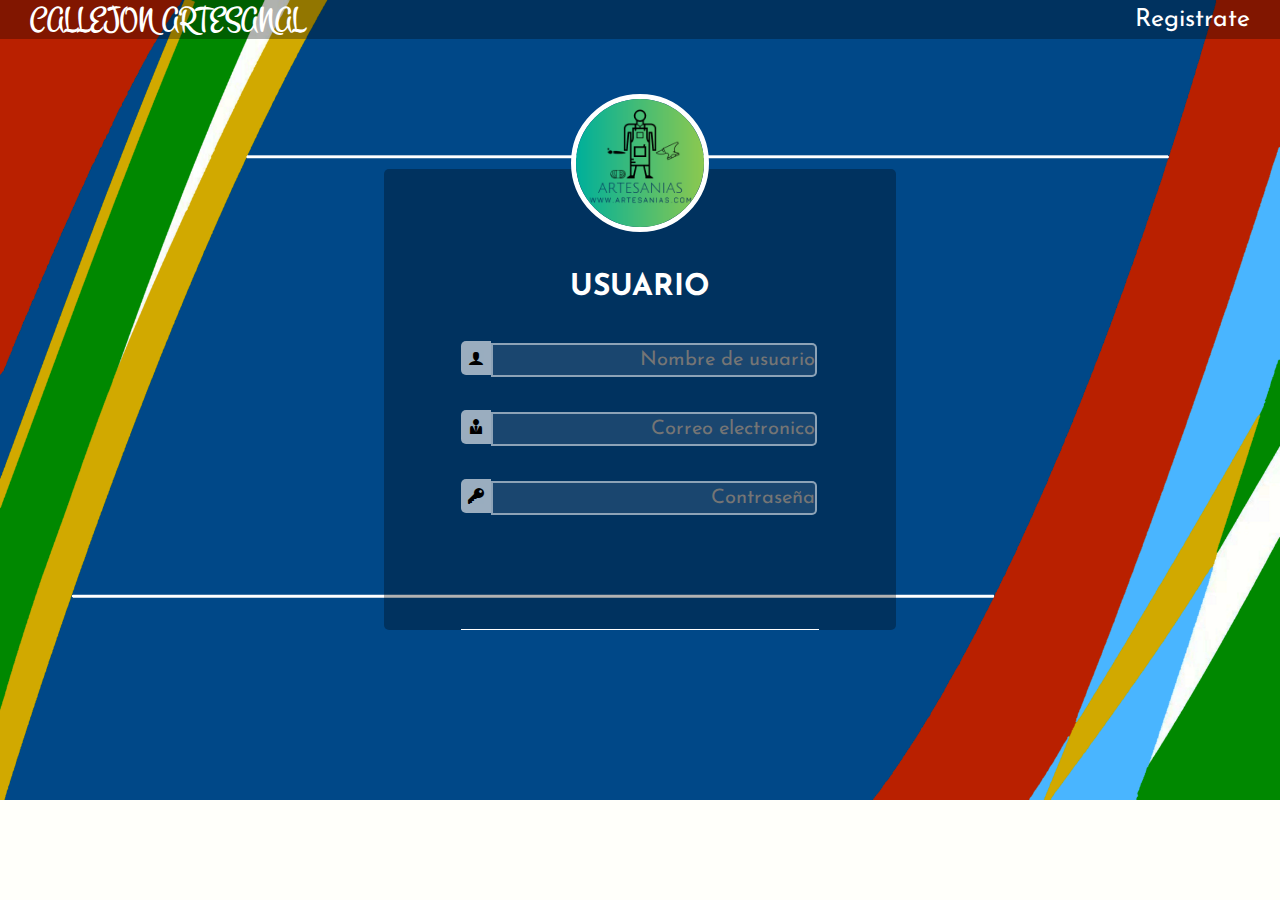
<file: index.html>
<!DOCTYPE html>
<html>
  <head>
    <meta charset="utf-8">
    <title>Login</title>
    <link rel="stylesheet" href="estilos.css">
    <link rel="stylesheet" href="fonts.css">
    <link href="https://fonts.googleapis.com/css?family=Josefin+Sans|Montez|Pathway+Gothic+One" rel="stylesheet">
  </head>
  <body>
    <div class="contenedor">

      <header>
        <h1 class="title">CALLEJON ARTESANAL</h1>
        <a href="">Registrate</a>
      </header>
      <div class="login">
        <article class="fondo">
          <img src="fondo\logo.png" alt="User">
          <h3>USUARIO</h3>
          <form class="" action="index.html" method="post">
            <span class="icon-user"></span><input class="inp" type="text" name="user" value="" placeholder="Nombre de usuario"><br>
			 <span class="icon-user-tie"></span><input class="inp" type="password" name="pass" value="" placeholder="Correo electronico"><br>
            <span class="icon-key"></span><input class="inp" type="password" name="pass" value="" placeholder="Contraseña"><br>
            <input class="boton" type="submit" name="inicio" value="">
          </form>
        </article>
      </div>

    </div>
  </body>
</html>
</file>
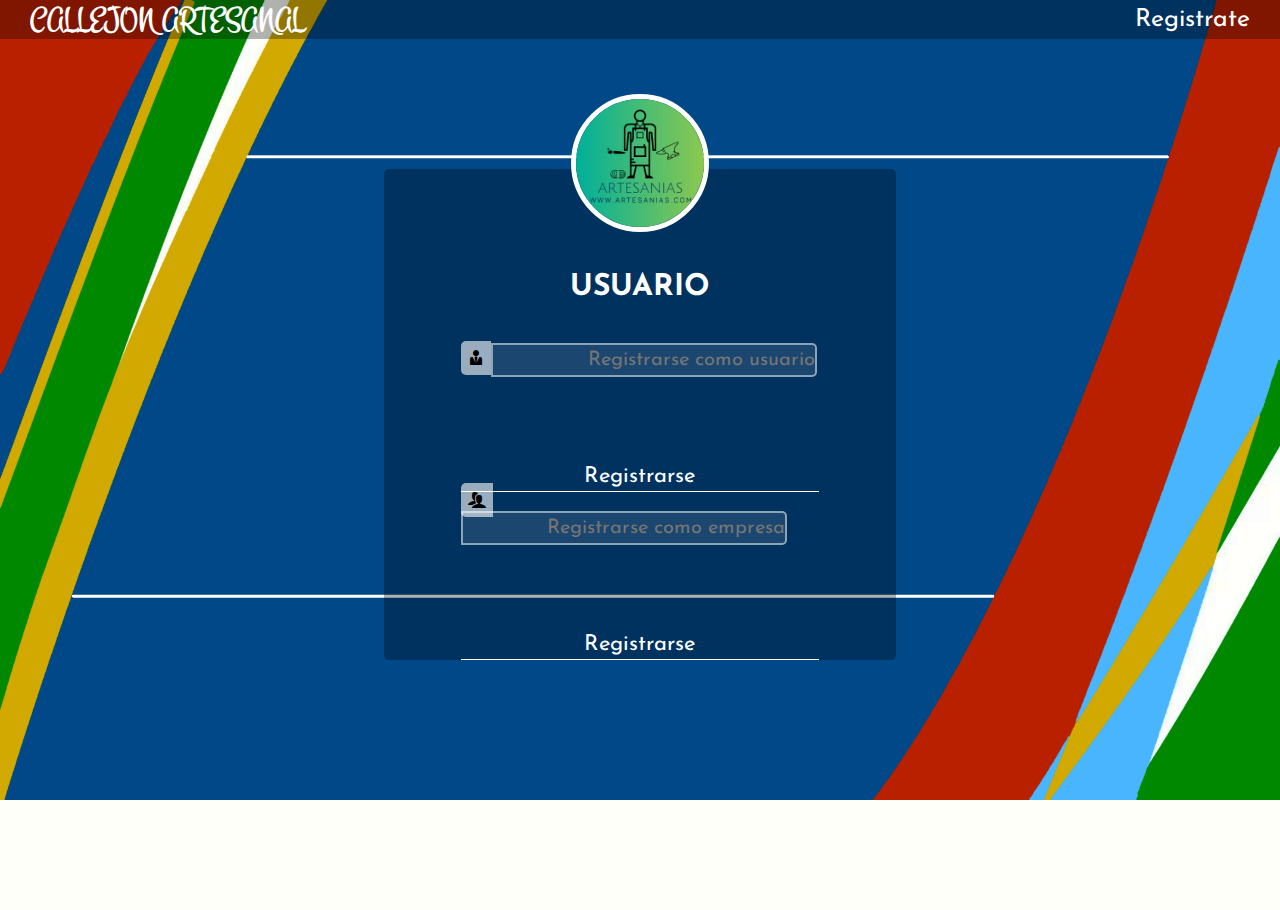
<file: index0.html>
<!DOCTYPE html>
<html>
  <head>
    <meta charset="utf-8">
    <title>Login</title>
    <link rel="stylesheet" href="estilos.css">
    <link rel="stylesheet" href="fonts.css">
    <link href="https://fonts.googleapis.com/css?family=Josefin+Sans|Montez|Pathway+Gothic+One" rel="stylesheet">
  </head>
  <body>
    <div class="contenedor">

      <header>
        <h1 class="title">CALLEJON ARTESANAL</h1>
        <a href="">Registrate</a>
      </header>
      <div class="login">
        <article class="fondo">
          <img src="fondo\logo.png" alt="User">
          <h3>USUARIO</h3>
          <form class="" action="" method="post">
			 <span class="icon-user-tie"></span><input class="inp" type="password" name="pass" value="" placeholder="Registrarse como usuario"><br>
			 <input class="boton" type="submit" name="inicio" value="Registrarse">
			 <span class="icon-users"></span><input class="inp" type="password" name="pass" value="" placeholder="Registrarse como empresa"><br>
            <input class="boton" type="submit" name="inicio" value="Registrarse">
			
          </form>
        </article>
      </div>

    </div>
  </body>
</html>
</file>
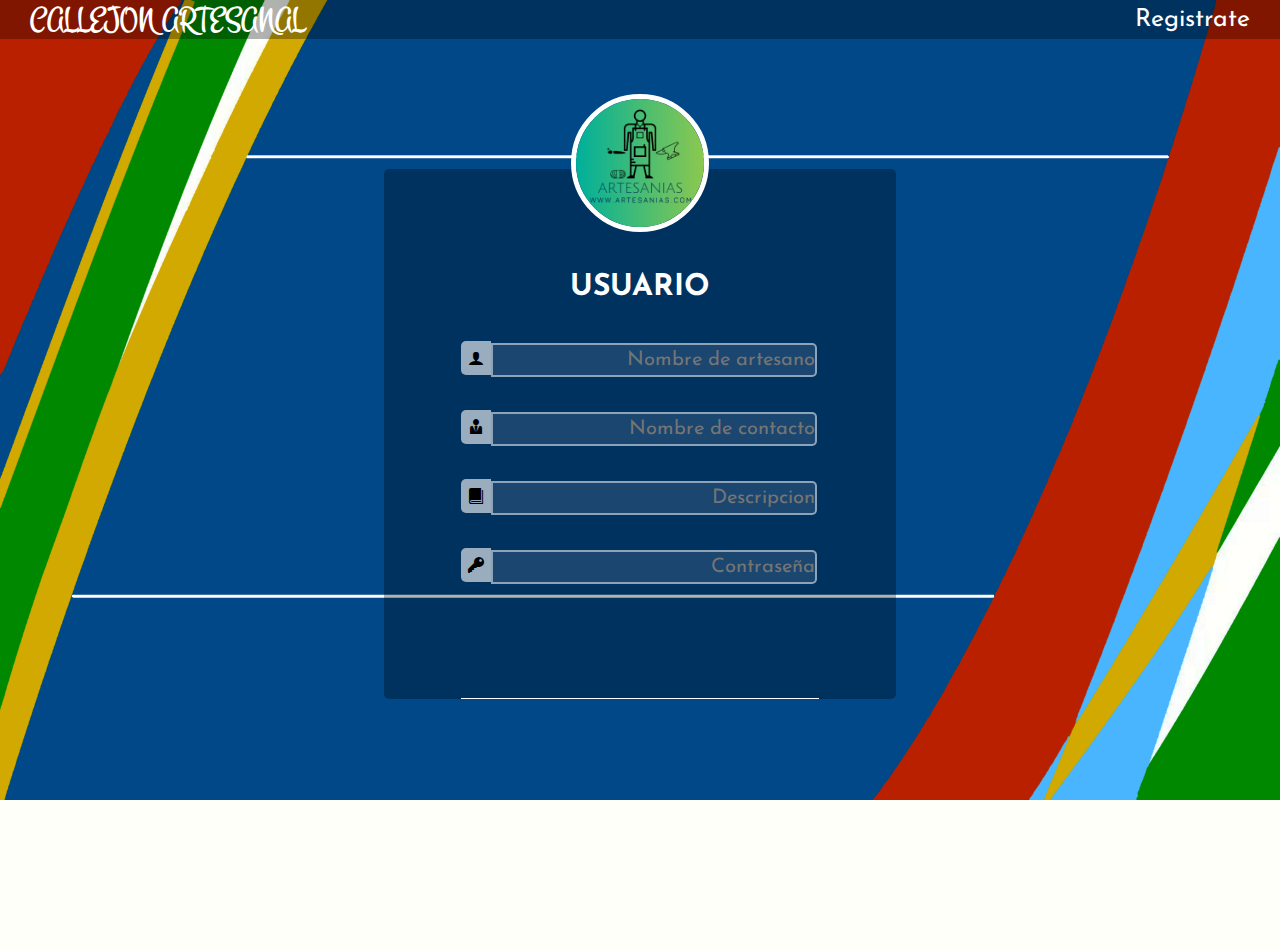
<file: index2.html>
<!DOCTYPE html>
<html>
  <head>
    <meta charset="utf-8">
    <title>Login</title>
    <link rel="stylesheet" href="estilos.css">
    <link rel="stylesheet" href="fonts.css">
    <link href="https://fonts.googleapis.com/css?family=Josefin+Sans|Montez|Pathway+Gothic+One" rel="stylesheet">
  </head>
  <body>
    <div class="contenedor">

      <header>
        <h1 class="title">CALLEJON ARTESANAL</h1>
        <a href="">Registrate</a>
      </header>
      <div class="login">
        <article class="fondo">
          <img src="fondo\logo.png" alt="User">
          <h3>USUARIO</h3>
          <form class="" action="index.html" method="post">
            <span class="icon-user"></span><input class="inp" type="text" name="user" value="" placeholder="Nombre de artesano"><br>
			 <span class="icon-user-tie"></span><input class="inp" type="password" name="pass" value="" placeholder="Nombre de contacto"><br>
			 <span class="icon-book"></span><input class="inp" type="password" name="pass" value="" placeholder="Descripcion"><br>
            <span class="icon-key"></span><input class="inp" type="password" name="pass" value="" placeholder="Contraseña"><br>
            <input class="boton" type="submit" name="inicio" value="">
          </form>
        </article>
      </div>

    </div>
  </body>
</html>
</file>
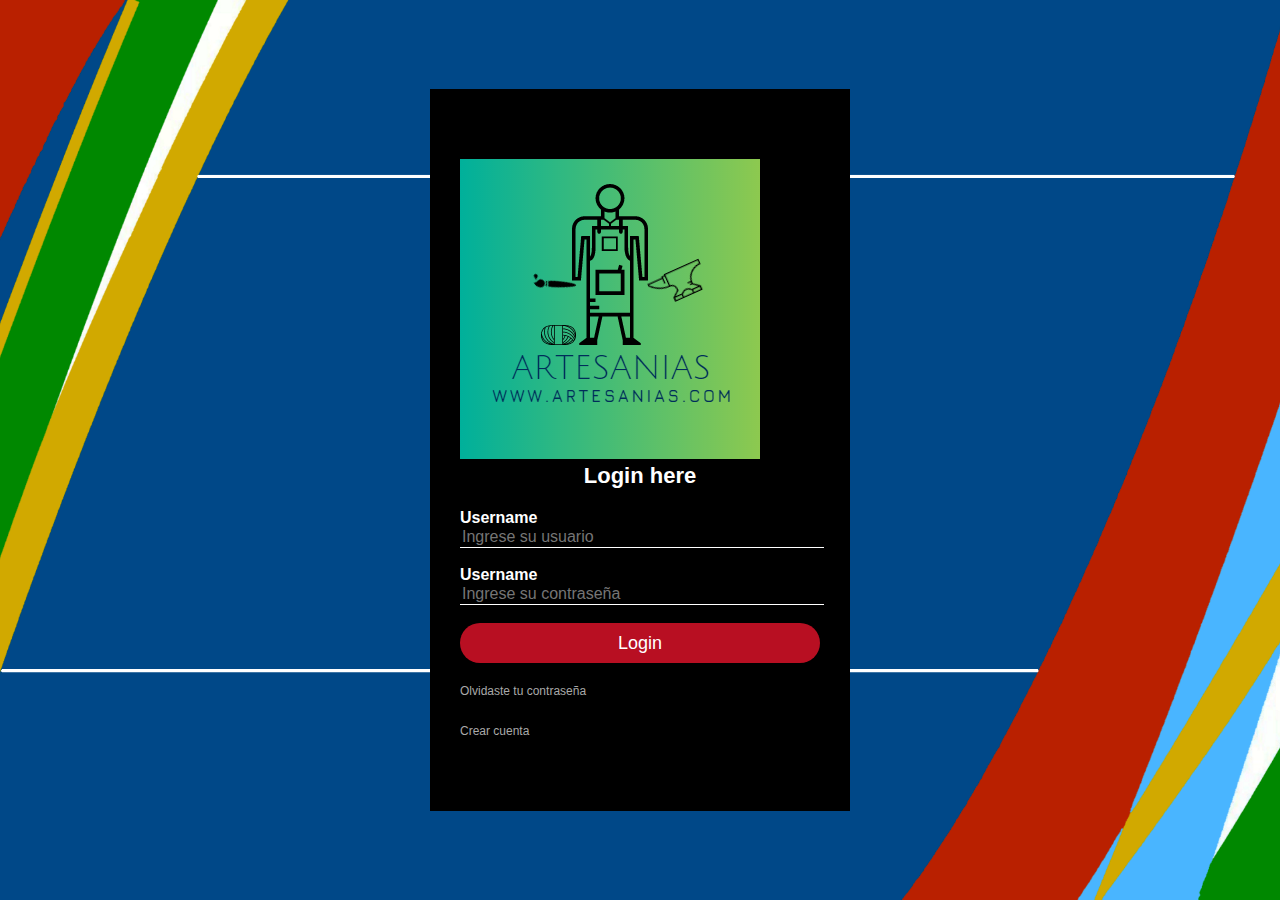
<file: login.html>
<!DOCTYPE html>

<html>

	<head>
	
		<meta charset="utf-8">
		<title>Artesanias.com</title>
		<link rel="stylesheet" href="css/master.css">
	
	</head>
	
	<body>
	
		<div class="login-box">
			<img src="fondo\logo.png" alt="Logo de faxt">
			
			<h1>Login here</h1>
			
			<form>
			
				<label for="Usuario">Username</label>
				<input type="text" placeholder="Ingrese su usuario">
				
				<br></br>
			
				<label for="Contraseña">Username</label>
				<input type="text" placeholder="Ingrese su contraseña"> 
				
				<br><br>
				
				<input type="submit" value="Login">
				
				<br></br>
				
				<a href="#">Olvidaste tu contraseña<a/>
				
				<br></br>
				
				<a href="#">Crear cuenta<a/>
				
			</form>
			
		</div>	
			
	</body>
	
</html>
</file>
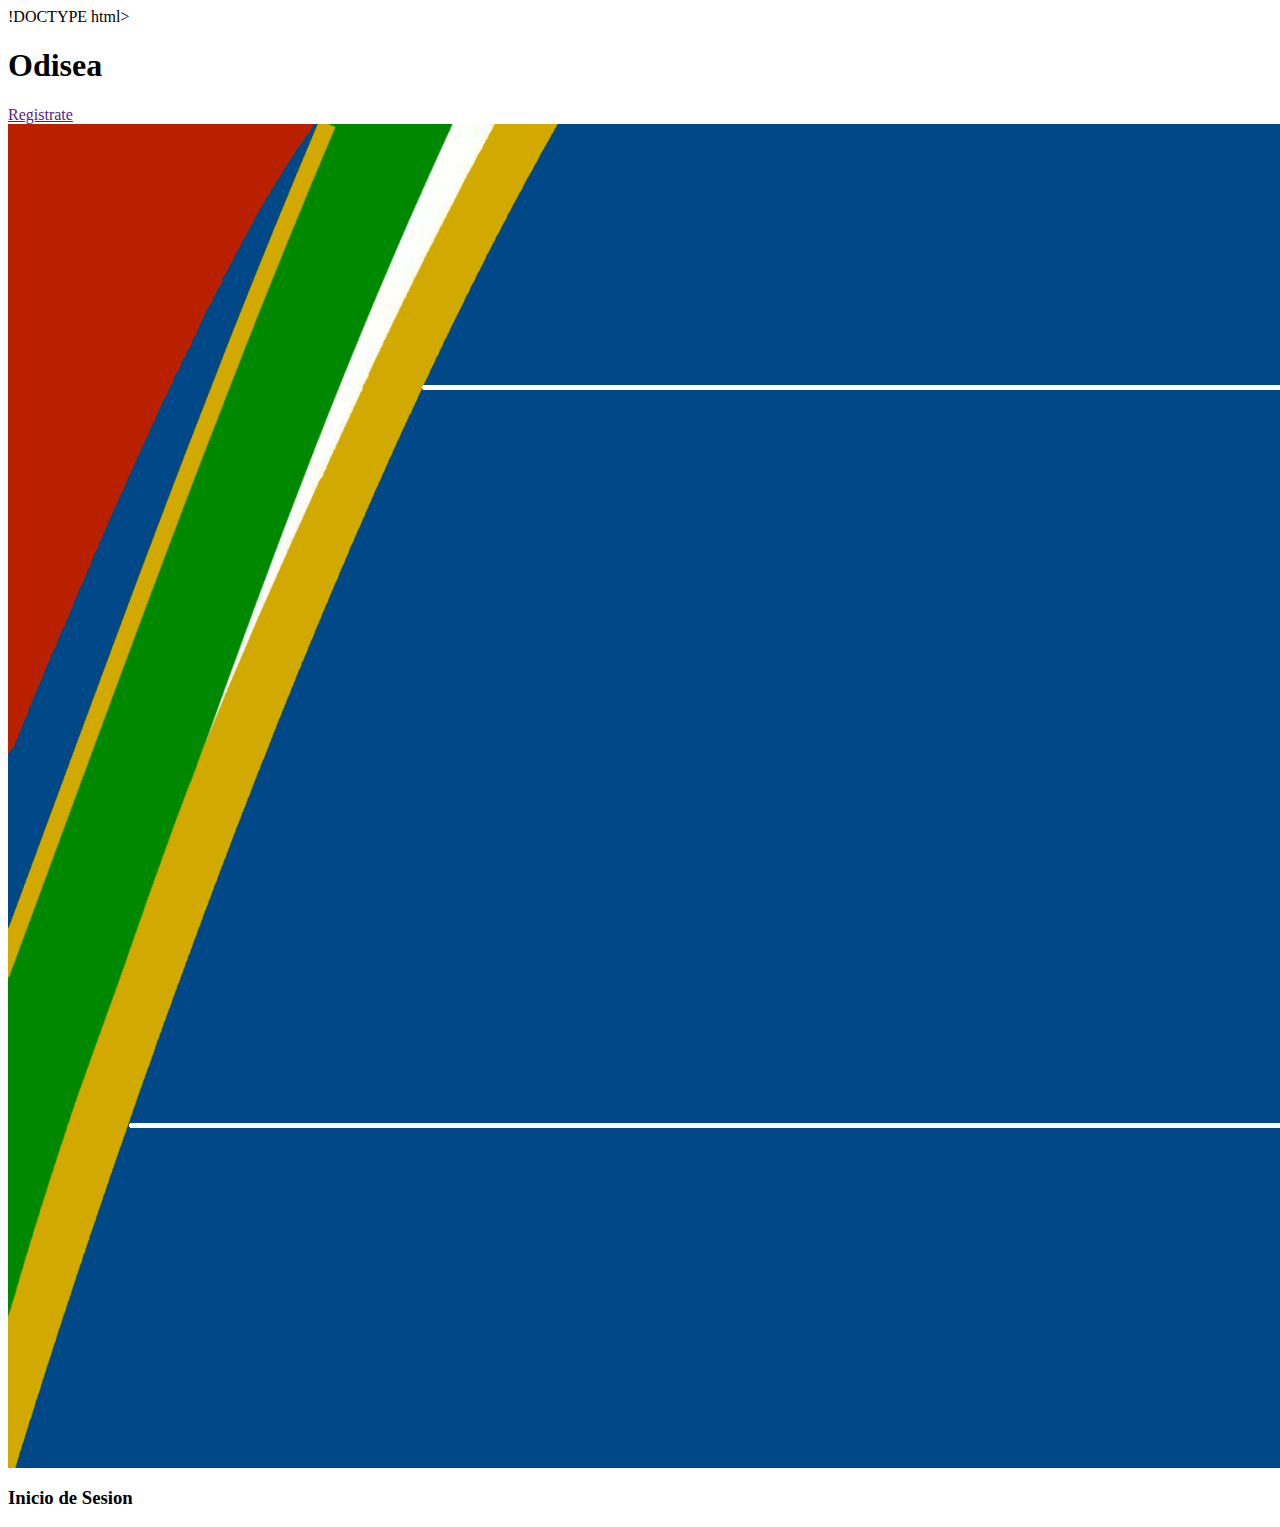
<file: usuario.html>
!DOCTYPE html>

<html>

<head>

	<meta charset="utf-8">
	<title>Login</title>
	
	<link href="https://fonts.googleapis.com/css?family=Montez&display=swap" rel="stylesheet">

</head>

<body>

	<div class="Contenedor">
	
	<header>
	
		<h1 class="title">Odisea</h1>
		<a href="">Registrate</a>
	
	</header>
	
	<div class="login">
	<article class="fondo">
	<img src="fondo\pantalla.png" alt="User">
	<h3>Inicio de Sesion</h3>
	<form class="" action="index.html" method="post">
	

</body>
</file>
<file: estilos.css>
*{
  margin: 0;
  padding: 0;
  font-family: Josefin Sans;
}

body{
	background:#FFFFFA;
	
	
}


.contenedor{
  background-image: url(img/pantalla.png);
  background-size: 100%;
  background-repeat: no-repeat;
  display: flex;
  flex-direction: column;
  align-items: center;
  width: 100%;
  height: 100%;
}
header{
  width: 100%;
  color: #fff;
  display: flex;
  flex-wrap: wrap;
  align-items: center;
  align-content: center;
  justify-content: space-between;
  background-color: rgba(0, 0, 0,.3)
}

header nav{
	
	width:90%;
	max-width:1000px;
	margin:20px auto;
	background:#024959;
	
}

header nav ul{
	
	overflow:hidden;
	list-style:none;
	
}

header nav ul li{
	
	float:left;
	
}

header nav ul li{
	
	color:#fff;
	padding:20px;
	display:block;
	text-decoration:none;
	
}

header nav ul span{
	
	margin-right:10px;
	
}

header nav ul li a:hover{
	
	background:#037E8C;
	
}

section{
	
	padding:20px;
	
}

@media screen and(max-width:800px){
	
	header nav{
		
		width:100%;
		height:100%;
		margin:0;
		position: fixed;
	}
	
	header nav ul li{
		display:block;
		float:none;
		border-bottom:1px solid rgba(222,255,255 .3);
		
	}
	
	.menu_bar {
		
		display:block;
		width:100%;
		background:#ccc;
		
	}
	
	.menu_bar .bt-menu{
		
		display:block;
		padding:20px;
		background:#024959;
		color:#fff;
		text-decoration:none;
		font-weight: bold;
		font-size:25px;
		-webkit-box-sizing:border-box;
		-moz-box-sizing:border-box
		box-sizing:border-box;
		
	}
	
	.menu_bar span {
		
		float:right;
		font-size:40px;
		
	}
	
	
	
	
}




.menu_bar{
	
	display:none;
	
}

header h1{
  margin-left: 30px;
  font-family: montez;
  font-size: 30px;
}
header a{
  margin-right: 30px;
  text-align: center;
  text-decoration: none;
  color: #fff;
  font-size: 25px;
  transition: all ease 300ms;
}
header a:hover{
  color: rgb(180, 210, 212);
}
.login{
  margin-top: 130px;
  margin-bottom: 250px;
  display: flex;
  flex-direction: column;
  align-items: center;
  width: 40%;
  height: 100%;
}
.fondo{
  width: 100%;
  background-color: rgba(0, 0, 0, 0.3);
  margin:0;
  display: flex;
  flex-direction: column;
  align-items: center;
  align-content: center;
  border-radius: 5px;
}
.fondo img{
  margin-top: -75px;
  margin-bottom: 40px;
  width: 25%;
  border-radius: 50%;
  border: solid #fff 5px;
}
.fondo h3{
  color: #fff;
  text-align: center;
  font-size: 30px;
  margin-bottom: 40px;
}
.fondo form{
  width: 70%;
}
.fondo form span{
  margin-right:0px;
  background-color: rgba(255, 255, 255,.6);
  color: #000;
  border:solid 7px rgba(255, 255, 255,.01);
  border-bottom: solid 9.5px rgba(255, 255, 255,.01);
  border-top: solid 9px rgba(255, 255, 255,.01);
  border-top-left-radius: 5px;
  border-bottom-left-radius: 5px;
}
.inp{
  box-shadow: 0;
  border: 0;
  background-color: rgba(255, 255, 255, .1);
  width: 90%;
  margin-bottom: 35px;
  height: 30px;
  border: solid 2px rgba(255,255,255,.5);
  font-size: 20px;
  color: #fff;
  border-top-right-radius: 5px;
  border-bottom-right-radius: 5px;
  text-align: right;
  transition: all 250ms ease;
}
.fondo form .inp:focus{
  outline:0px;
  background-color: rgba(255, 255, 255, .6);
  border: solid 2px rgba(255,255,255,.01);
  color: #000;
}
.boton{
  width: 100%;
  height: 30px;
  font-size: 22px;
  border: 0;
  text-align: center;
  background: rgba(255, 0, 0, 0.0);
  border-bottom: solid 1px #fff;
  color: #fff;
  margin-top: 50px;
  transition: all 200ms ease;
}
.boton:hover{
  width: 120%;
  margin-left: -10%;
}
.boton:active{
  background-color: rgba(255, 255, 255,0.2);
  outline: 0;
  border: 0;
  border-radius: 5px;
}
.boton:focus{
  background-color: rgba(255, 255, 255,0.2);
  outline: 0;
  border: 0;
  border-radius: 5px;
}
.he{
  text-decoration: none;
  text-align: right;
  color: #fff;
  font-size: 18px;
  transition: all 300ms ease;
}
.he:hover{
  color: rgb(184, 203, 214);
}
.boton:hover{
  border: 120%;
}
</file>
<file: fonts.css>
@font-face {
  font-family: 'icomoon';
  src:  url('fonts/icomoon.eot?id83cp');
  src:  url('fonts/icomoon.eot?id83cp#iefix') format('embedded-opentype'),
    url('fonts/icomoon.ttf?id83cp') format('truetype'),
    url('fonts/icomoon.woff?id83cp') format('woff'),
    url('fonts/icomoon.svg?id83cp#icomoon') format('svg');
  font-weight: normal;
  font-style: normal;
}

[class^="icon-"], [class*=" icon-"] {
  /* use !important to prevent issues with browser extensions that change fonts */
  font-family: 'icomoon' !important;
  speak: none;
  font-style: normal;
  font-weight: normal;
  font-variant: normal;
  text-transform: none;
  line-height: 1;

  /* Better Font Rendering =========== */
  -webkit-font-smoothing: antialiased;
  -moz-osx-font-smoothing: grayscale;
}

.icon-home2:before {
  content: "\e901";
}
.icon-home3:before {
  content: "\e902";
}
.icon-office:before {
  content: "\e903";
}
.icon-newspaper:before {
  content: "\e904";
}
.icon-pencil:before {
  content: "\e905";
}
.icon-pencil2:before {
  content: "\e906";
}
.icon-quill:before {
  content: "\e907";
}
.icon-pen:before {
  content: "\e908";
}
.icon-blog:before {
  content: "\e909";
}
.icon-eyedropper:before {
  content: "\e90a";
}
.icon-droplet:before {
  content: "\e90b";
}
.icon-paint-format:before {
  content: "\e90c";
}
.icon-image:before {
  content: "\e90d";
}
.icon-images:before {
  content: "\e90e";
}
.icon-camera:before {
  content: "\e90f";
}
.icon-headphones:before {
  content: "\e910";
}
.icon-music:before {
  content: "\e911";
}
.icon-play:before {
  content: "\e912";
}
.icon-film:before {
  content: "\e913";
}
.icon-video-camera:before {
  content: "\e914";
}
.icon-dice:before {
  content: "\e915";
}
.icon-pacman:before {
  content: "\e916";
}
.icon-spades:before {
  content: "\e917";
}
.icon-clubs:before {
  content: "\e918";
}
.icon-diamonds:before {
  content: "\e919";
}
.icon-bullhorn:before {
  content: "\e91a";
}
.icon-connection:before {
  content: "\e91b";
}
.icon-podcast:before {
  content: "\e91c";
}
.icon-feed:before {
  content: "\e91d";
}
.icon-mic:before {
  content: "\e91e";
}
.icon-book:before {
  content: "\e91f";
}
.icon-books:before {
  content: "\e920";
}
.icon-library:before {
  content: "\e921";
}
.icon-file-text:before {
  content: "\e922";
}
.icon-profile:before {
  content: "\e923";
}
.icon-file-empty:before {
  content: "\e924";
}
.icon-files-empty:before {
  content: "\e925";
}
.icon-file-text2:before {
  content: "\e926";
}
.icon-file-picture:before {
  content: "\e927";
}
.icon-file-music:before {
  content: "\e928";
}
.icon-file-play:before {
  content: "\e929";
}
.icon-file-video:before {
  content: "\e92a";
}
.icon-file-zip:before {
  content: "\e92b";
}
.icon-copy:before {
  content: "\e92c";
}
.icon-paste:before {
  content: "\e92d";
}
.icon-stack:before {
  content: "\e92e";
}
.icon-folder:before {
  content: "\e92f";
}
.icon-folder-open:before {
  content: "\e930";
}
.icon-folder-plus:before {
  content: "\e931";
}
.icon-folder-minus:before {
  content: "\e932";
}
.icon-folder-download:before {
  content: "\e933";
}
.icon-folder-upload:before {
  content: "\e934";
}
.icon-price-tag:before {
  content: "\e935";
}
.icon-price-tags:before {
  content: "\e936";
}
.icon-barcode:before {
  content: "\e937";
}
.icon-qrcode:before {
  content: "\e938";
}
.icon-ticket:before {
  content: "\e939";
}
.icon-cart:before {
  content: "\e93a";
}
.icon-coin-dollar:before {
  content: "\e93b";
}
.icon-coin-euro:before {
  content: "\e93c";
}
.icon-coin-pound:before {
  content: "\e93d";
}
.icon-coin-yen:before {
  content: "\e93e";
}
.icon-credit-card:before {
  content: "\e93f";
}
.icon-calculator:before {
  content: "\e940";
}
.icon-lifebuoy:before {
  content: "\e941";
}
.icon-phone:before {
  content: "\e942";
}
.icon-phone-hang-up:before {
  content: "\e943";
}
.icon-address-book:before {
  content: "\e944";
}
.icon-envelop:before {
  content: "\e945";
}
.icon-pushpin:before {
  content: "\e946";
}
.icon-location:before {
  content: "\e947";
}
.icon-location2:before {
  content: "\e948";
}
.icon-compass:before {
  content: "\e949";
}
.icon-compass2:before {
  content: "\e94a";
}
.icon-map:before {
  content: "\e94b";
}
.icon-map2:before {
  content: "\e94c";
}
.icon-history:before {
  content: "\e94d";
}
.icon-clock:before {
  content: "\e94e";
}
.icon-clock2:before {
  content: "\e94f";
}
.icon-alarm:before {
  content: "\e950";
}
.icon-bell:before {
  content: "\e951";
}
.icon-stopwatch:before {
  content: "\e952";
}
.icon-calendar:before {
  content: "\e953";
}
.icon-printer:before {
  content: "\e954";
}
.icon-keyboard:before {
  content: "\e955";
}
.icon-display:before {
  content: "\e956";
}
.icon-laptop:before {
  content: "\e957";
}
.icon-mobile:before {
  content: "\e958";
}
.icon-mobile2:before {
  content: "\e959";
}
.icon-tablet:before {
  content: "\e95a";
}
.icon-tv:before {
  content: "\e95b";
}
.icon-drawer:before {
  content: "\e95c";
}
.icon-drawer2:before {
  content: "\e95d";
}
.icon-box-add:before {
  content: "\e95e";
}
.icon-box-remove:before {
  content: "\e95f";
}
.icon-download:before {
  content: "\e960";
}
.icon-upload:before {
  content: "\e961";
}
.icon-floppy-disk:before {
  content: "\e962";
}
.icon-drive:before {
  content: "\e963";
}
.icon-database:before {
  content: "\e964";
}
.icon-undo:before {
  content: "\e965";
}
.icon-redo:before {
  content: "\e966";
}
.icon-undo2:before {
  content: "\e967";
}
.icon-redo2:before {
  content: "\e968";
}
.icon-forward:before {
  content: "\e969";
}
.icon-reply:before {
  content: "\e96a";
}
.icon-bubble:before {
  content: "\e96b";
}
.icon-bubbles:before {
  content: "\e96c";
}
.icon-bubbles2:before {
  content: "\e96d";
}
.icon-bubble2:before {
  content: "\e96e";
}
.icon-bubbles3:before {
  content: "\e96f";
}
.icon-bubbles4:before {
  content: "\e970";
}
.icon-user:before {
  content: "\e971";
}
.icon-users:before {
  content: "\e972";
}
.icon-user-plus:before {
  content: "\e973";
}
.icon-user-minus:before {
  content: "\e974";
}
.icon-user-check:before {
  content: "\e975";
}
.icon-user-tie:before {
  content: "\e976";
}
.icon-quotes-left:before {
  content: "\e977";
}
.icon-quotes-right:before {
  content: "\e978";
}
.icon-hour-glass:before {
  content: "\e979";
}
.icon-spinner:before {
  content: "\e97a";
}
.icon-spinner2:before {
  content: "\e97b";
}
.icon-spinner3:before {
  content: "\e97c";
}
.icon-spinner4:before {
  content: "\e97d";
}
.icon-spinner5:before {
  content: "\e97e";
}
.icon-spinner6:before {
  content: "\e97f";
}
.icon-spinner7:before {
  content: "\e980";
}
.icon-spinner8:before {
  content: "\e981";
}
.icon-spinner9:before {
  content: "\e982";
}
.icon-spinner10:before {
  content: "\e983";
}
.icon-spinner11:before {
  content: "\e984";
}
.icon-binoculars:before {
  content: "\e985";
}
.icon-search:before {
  content: "\e986";
}
.icon-zoom-in:before {
  content: "\e987";
}
.icon-zoom-out:before {
  content: "\e988";
}
.icon-enlarge:before {
  content: "\e989";
}
.icon-shrink:before {
  content: "\e98a";
}
.icon-enlarge2:before {
  content: "\e98b";
}
.icon-shrink2:before {
  content: "\e98c";
}
.icon-key:before {
  content: "\e98d";
}
.icon-key2:before {
  content: "\e98e";
}
.icon-lock:before {
  content: "\e98f";
}
.icon-unlocked:before {
  content: "\e990";
}
.icon-wrench:before {
  content: "\e991";
}
.icon-equalizer:before {
  content: "\e992";
}
.icon-equalizer2:before {
  content: "\e993";
}
.icon-cog:before {
  content: "\e994";
}
.icon-cogs:before {
  content: "\e995";
}
.icon-hammer:before {
  content: "\e996";
}
.icon-magic-wand:before {
  content: "\e997";
}
.icon-aid-kit:before {
  content: "\e998";
}
.icon-bug:before {
  content: "\e999";
}
.icon-pie-chart:before {
  content: "\e99a";
}
.icon-stats-dots:before {
  content: "\e99b";
}
.icon-stats-bars:before {
  content: "\e99c";
}
.icon-stats-bars2:before {
  content: "\e99d";
}
.icon-trophy:before {
  content: "\e99e";
}
.icon-gift:before {
  content: "\e99f";
}
.icon-glass:before {
  content: "\e9a0";
}
.icon-glass2:before {
  content: "\e9a1";
}
.icon-mug:before {
  content: "\e9a2";
}
.icon-spoon-knife:before {
  content: "\e9a3";
}
.icon-leaf:before {
  content: "\e9a4";
}
.icon-rocket:before {
  content: "\e9a5";
}
.icon-meter:before {
  content: "\e9a6";
}
.icon-meter2:before {
  content: "\e9a7";
}
.icon-hammer2:before {
  content: "\e9a8";
}
.icon-fire:before {
  content: "\e9a9";
}
.icon-lab:before {
  content: "\e9aa";
}
.icon-magnet:before {
  content: "\e9ab";
}
.icon-bin:before {
  content: "\e9ac";
}
.icon-bin2:before {
  content: "\e9ad";
}
.icon-briefcase:before {
  content: "\e9ae";
}
.icon-airplane:before {
  content: "\e9af";
}
.icon-truck:before {
  content: "\e9b0";
}
.icon-road:before {
  content: "\e9b1";
}
.icon-accessibility:before {
  content: "\e9b2";
}
.icon-target:before {
  content: "\e9b3";
}
.icon-shield:before {
  content: "\e9b4";
}
.icon-power:before {
  content: "\e9b5";
}
.icon-switch:before {
  content: "\e9b6";
}
.icon-power-cord:before {
  content: "\e9b7";
}
.icon-clipboard:before {
  content: "\e9b8";
}
.icon-list-numbered:before {
  content: "\e9b9";
}
.icon-list:before {
  content: "\e9ba";
}
.icon-list2:before {
  content: "\e9bb";
}
.icon-tree:before {
  content: "\e9bc";
}
.icon-menu:before {
  content: "\e9bd";
}
.icon-menu2:before {
  content: "\e9be";
}
.icon-menu3:before {
  content: "\e9bf";
}
.icon-menu4:before {
  content: "\e9c0";
}
.icon-cloud:before {
  content: "\e9c1";
}
.icon-cloud-download:before {
  content: "\e9c2";
}
.icon-cloud-upload:before {
  content: "\e9c3";
}
.icon-cloud-check:before {
  content: "\e9c4";
}
.icon-download2:before {
  content: "\e9c5";
}
.icon-upload2:before {
  content: "\e9c6";
}
.icon-download3:before {
  content: "\e9c7";
}
.icon-upload3:before {
  content: "\e9c8";
}
.icon-sphere:before {
  content: "\e9c9";
}
.icon-earth:before {
  content: "\e9ca";
}
.icon-link:before {
  content: "\e9cb";
}
.icon-flag:before {
  content: "\e9cc";
}
.icon-attachment:before {
  content: "\e9cd";
}
.icon-eye:before {
  content: "\e9ce";
}
.icon-eye-plus:before {
  content: "\e9cf";
}
.icon-eye-minus:before {
  content: "\e9d0";
}
.icon-eye-blocked:before {
  content: "\e9d1";
}
.icon-bookmark:before {
  content: "\e9d2";
}
.icon-bookmarks:before {
  content: "\e9d3";
}
.icon-sun:before {
  content: "\e9d4";
}
.icon-contrast:before {
  content: "\e9d5";
}
.icon-brightness-contrast:before {
  content: "\e9d6";
}
.icon-star-empty:before {
  content: "\e9d7";
}
.icon-star-half:before {
  content: "\e9d8";
}
.icon-star-full:before {
  content: "\e9d9";
}
.icon-heart:before {
  content: "\e9da";
}
.icon-heart-broken:before {
  content: "\e9db";
}
.icon-man:before {
  content: "\e9dc";
}
.icon-woman:before {
  content: "\e9dd";
}
.icon-man-woman:before {
  content: "\e9de";
}
.icon-happy:before {
  content: "\e9df";
}
.icon-happy2:before {
  content: "\e9e0";
}
.icon-smile:before {
  content: "\e9e1";
}
.icon-smile2:before {
  content: "\e9e2";
}
.icon-tongue:before {
  content: "\e9e3";
}
.icon-tongue2:before {
  content: "\e9e4";
}
.icon-sad:before {
  content: "\e9e5";
}
.icon-sad2:before {
  content: "\e9e6";
}
.icon-wink:before {
  content: "\e9e7";
}
.icon-wink2:before {
  content: "\e9e8";
}
.icon-grin:before {
  content: "\e9e9";
}
.icon-grin2:before {
  content: "\e9ea";
}
.icon-cool:before {
  content: "\e9eb";
}
.icon-cool2:before {
  content: "\e9ec";
}
.icon-angry:before {
  content: "\e9ed";
}
.icon-angry2:before {
  content: "\e9ee";
}
.icon-evil:before {
  content: "\e9ef";
}
.icon-evil2:before {
  content: "\e9f0";
}
.icon-shocked:before {
  content: "\e9f1";
}
.icon-shocked2:before {
  content: "\e9f2";
}
.icon-baffled:before {
  content: "\e9f3";
}
.icon-baffled2:before {
  content: "\e9f4";
}
.icon-confused:before {
  content: "\e9f5";
}
.icon-confused2:before {
  content: "\e9f6";
}
.icon-neutral:before {
  content: "\e9f7";
}
.icon-neutral2:before {
  content: "\e9f8";
}
.icon-hipster:before {
  content: "\e9f9";
}
.icon-hipster2:before {
  content: "\e9fa";
}
.icon-wondering:before {
  content: "\e9fb";
}
.icon-wondering2:before {
  content: "\e9fc";
}
.icon-sleepy:before {
  content: "\e9fd";
}
.icon-sleepy2:before {
  content: "\e9fe";
}
.icon-frustrated:before {
  content: "\e9ff";
}
.icon-frustrated2:before {
  content: "\ea00";
}
.icon-crying:before {
  content: "\ea01";
}
.icon-crying2:before {
  content: "\ea02";
}
.icon-point-up:before {
  content: "\ea03";
}
.icon-point-right:before {
  content: "\ea04";
}
.icon-point-down:before {
  content: "\ea05";
}
.icon-point-left:before {
  content: "\ea06";
}
.icon-warning:before {
  content: "\ea07";
}
.icon-notification:before {
  content: "\ea08";
}
.icon-question:before {
  content: "\ea09";
}
.icon-plus:before {
  content: "\ea0a";
}
.icon-minus:before {
  content: "\ea0b";
}
.icon-info:before {
  content: "\ea0c";
}
.icon-cancel-circle:before {
  content: "\ea0d";
}
.icon-blocked:before {
  content: "\ea0e";
}
.icon-cross:before {
  content: "\ea0f";
}
.icon-checkmark:before {
  content: "\ea10";
}
.icon-checkmark2:before {
  content: "\ea11";
}
.icon-spell-check:before {
  content: "\ea12";
}
.icon-enter:before {
  content: "\ea13";
}
.icon-exit:before {
  content: "\ea14";
}
.icon-play2:before {
  content: "\ea15";
}
.icon-pause:before {
  content: "\ea16";
}
.icon-stop:before {
  content: "\ea17";
}
.icon-previous:before {
  content: "\ea18";
}
.icon-next:before {
  content: "\ea19";
}
.icon-backward:before {
  content: "\ea1a";
}
.icon-forward2:before {
  content: "\ea1b";
}
.icon-play3:before {
  content: "\ea1c";
}
.icon-pause2:before {
  content: "\ea1d";
}
.icon-stop2:before {
  content: "\ea1e";
}
.icon-backward2:before {
  content: "\ea1f";
}
.icon-forward3:before {
  content: "\ea20";
}
.icon-first:before {
  content: "\ea21";
}
.icon-last:before {
  content: "\ea22";
}
.icon-previous2:before {
  content: "\ea23";
}
.icon-next2:before {
  content: "\ea24";
}
.icon-eject:before {
  content: "\ea25";
}
.icon-volume-high:before {
  content: "\ea26";
}
.icon-volume-medium:before {
  content: "\ea27";
}
.icon-volume-low:before {
  content: "\ea28";
}
.icon-volume-mute:before {
  content: "\ea29";
}
.icon-volume-mute2:before {
  content: "\ea2a";
}
.icon-volume-increase:before {
  content: "\ea2b";
}
.icon-volume-decrease:before {
  content: "\ea2c";
}
.icon-loop:before {
  content: "\ea2d";
}
.icon-loop2:before {
  content: "\ea2e";
}
.icon-infinite:before {
  content: "\ea2f";
}
.icon-shuffle:before {
  content: "\ea30";
}
.icon-arrow-up-left:before {
  content: "\ea31";
}
.icon-arrow-up:before {
  content: "\ea32";
}
.icon-arrow-up-right:before {
  content: "\ea33";
}
.icon-arrow-right:before {
  content: "\ea34";
}
.icon-arrow-down-right:before {
  content: "\ea35";
}
.icon-arrow-down:before {
  content: "\ea36";
}
.icon-arrow-down-left:before {
  content: "\ea37";
}
.icon-arrow-left:before {
  content: "\ea38";
}
.icon-arrow-up-left2:before {
  content: "\ea39";
}
.icon-arrow-up2:before {
  content: "\ea3a";
}
.icon-arrow-up-right2:before {
  content: "\ea3b";
}
.icon-arrow-right2:before {
  content: "\ea3c";
}
.icon-arrow-down-right2:before {
  content: "\ea3d";
}
.icon-arrow-down2:before {
  content: "\ea3e";
}
.icon-arrow-down-left2:before {
  content: "\ea3f";
}
.icon-arrow-left2:before {
  content: "\ea40";
}
.icon-circle-up:before {
  content: "\ea41";
}
.icon-circle-right:before {
  content: "\ea42";
}
.icon-circle-down:before {
  content: "\ea43";
}
.icon-circle-left:before {
  content: "\ea44";
}
.icon-tab:before {
  content: "\ea45";
}
.icon-move-up:before {
  content: "\ea46";
}
.icon-move-down:before {
  content: "\ea47";
}
.icon-sort-alpha-asc:before {
  content: "\ea48";
}
.icon-sort-alpha-desc:before {
  content: "\ea49";
}
.icon-sort-numeric-asc:before {
  content: "\ea4a";
}
.icon-sort-numberic-desc:before {
  content: "\ea4b";
}
.icon-sort-amount-asc:before {
  content: "\ea4c";
}
.icon-sort-amount-desc:before {
  content: "\ea4d";
}
.icon-command:before {
  content: "\ea4e";
}
.icon-shift:before {
  content: "\ea4f";
}
.icon-ctrl:before {
  content: "\ea50";
}
.icon-opt:before {
  content: "\ea51";
}
.icon-checkbox-checked:before {
  content: "\ea52";
}
.icon-checkbox-unchecked:before {
  content: "\ea53";
}
.icon-radio-checked:before {
  content: "\ea54";
}
.icon-radio-checked2:before {
  content: "\ea55";
}
.icon-radio-unchecked:before {
  content: "\ea56";
}
.icon-crop:before {
  content: "\ea57";
}
.icon-make-group:before {
  content: "\ea58";
}
.icon-ungroup:before {
  content: "\ea59";
}
.icon-scissors:before {
  content: "\ea5a";
}
.icon-filter:before {
  content: "\ea5b";
}
.icon-font:before {
  content: "\ea5c";
}
.icon-ligature:before {
  content: "\ea5d";
}
.icon-ligature2:before {
  content: "\ea5e";
}
.icon-text-height:before {
  content: "\ea5f";
}
.icon-text-width:before {
  content: "\ea60";
}
.icon-font-size:before {
  content: "\ea61";
}
.icon-bold:before {
  content: "\ea62";
}
.icon-underline:before {
  content: "\ea63";
}
.icon-italic:before {
  content: "\ea64";
}
.icon-strikethrough:before {
  content: "\ea65";
}
.icon-omega:before {
  content: "\ea66";
}
.icon-sigma:before {
  content: "\ea67";
}
.icon-page-break:before {
  content: "\ea68";
}
.icon-superscript:before {
  content: "\ea69";
}
.icon-subscript:before {
  content: "\ea6a";
}
.icon-superscript2:before {
  content: "\ea6b";
}
.icon-subscript2:before {
  content: "\ea6c";
}
.icon-text-color:before {
  content: "\ea6d";
}
.icon-pagebreak:before {
  content: "\ea6e";
}
.icon-clear-formatting:before {
  content: "\ea6f";
}
.icon-table:before {
  content: "\ea70";
}
.icon-table2:before {
  content: "\ea71";
}
.icon-insert-template:before {
  content: "\ea72";
}
.icon-pilcrow:before {
  content: "\ea73";
}
.icon-ltr:before {
  content: "\ea74";
}
.icon-rtl:before {
  content: "\ea75";
}
.icon-section:before {
  content: "\ea76";
}
.icon-paragraph-left:before {
  content: "\ea77";
}
.icon-paragraph-center:before {
  content: "\ea78";
}
.icon-paragraph-right:before {
  content: "\ea79";
}
.icon-paragraph-justify:before {
  content: "\ea7a";
}
.icon-indent-increase:before {
  content: "\ea7b";
}
.icon-indent-decrease:before {
  content: "\ea7c";
}
.icon-share:before {
  content: "\ea7d";
}
.icon-new-tab:before {
  content: "\ea7e";
}
.icon-embed:before {
  content: "\ea7f";
}
.icon-embed2:before {
  content: "\ea80";
}
.icon-terminal:before {
  content: "\ea81";
}
.icon-share2:before {
  content: "\ea82";
}
.icon-mail:before {
  content: "\ea83";
}
.icon-mail2:before {
  content: "\ea84";
}
.icon-mail3:before {
  content: "\ea85";
}
.icon-mail4:before {
  content: "\ea86";
}
.icon-amazon:before {
  content: "\ea87";
}
.icon-google:before {
  content: "\ea88";
}
.icon-google2:before {
  content: "\ea89";
}
.icon-google3:before {
  content: "\ea8a";
}
.icon-google-plus:before {
  content: "\ea8b";
}
.icon-google-plus2:before {
  content: "\ea8c";
}
.icon-google-plus3:before {
  content: "\ea8d";
}
.icon-hangouts:before {
  content: "\ea8e";
}
.icon-google-drive:before {
  content: "\ea8f";
}
.icon-facebook:before {
  content: "\ea90";
}
.icon-facebook2:before {
  content: "\ea91";
}
.icon-instagram:before {
  content: "\ea92";
}
.icon-whatsapp:before {
  content: "\ea93";
}
.icon-spotify:before {
  content: "\ea94";
}
.icon-telegram:before {
  content: "\ea95";
}
.icon-twitter:before {
  content: "\ea96";
}
.icon-vine:before {
  content: "\ea97";
}
.icon-vk:before {
  content: "\ea98";
}
.icon-renren:before {
  content: "\ea99";
}
.icon-sina-weibo:before {
  content: "\ea9a";
}
.icon-rss:before {
  content: "\ea9b";
}
.icon-rss2:before {
  content: "\ea9c";
}
.icon-youtube:before {
  content: "\ea9d";
}
.icon-youtube2:before {
  content: "\ea9e";
}
.icon-twitch:before {
  content: "\ea9f";
}
.icon-vimeo:before {
  content: "\eaa0";
}
.icon-vimeo2:before {
  content: "\eaa1";
}
.icon-lanyrd:before {
  content: "\eaa2";
}
.icon-flickr:before {
  content: "\eaa3";
}
.icon-flickr2:before {
  content: "\eaa4";
}
.icon-flickr3:before {
  content: "\eaa5";
}
.icon-flickr4:before {
  content: "\eaa6";
}
.icon-dribbble:before {
  content: "\eaa7";
}
.icon-behance:before {
  content: "\eaa8";
}
.icon-behance2:before {
  content: "\eaa9";
}
.icon-deviantart:before {
  content: "\eaaa";
}
.icon-500px:before {
  content: "\eaab";
}
.icon-steam:before {
  content: "\eaac";
}
.icon-steam2:before {
  content: "\eaad";
}
.icon-dropbox:before {
  content: "\eaae";
}
.icon-onedrive:before {
  content: "\eaaf";
}
.icon-github:before {
  content: "\eab0";
}
.icon-npm:before {
  content: "\eab1";
}
.icon-basecamp:before {
  content: "\eab2";
}
.icon-trello:before {
  content: "\eab3";
}
.icon-wordpress:before {
  content: "\eab4";
}
.icon-joomla:before {
  content: "\eab5";
}
.icon-ello:before {
  content: "\eab6";
}
.icon-blogger:before {
  content: "\eab7";
}
.icon-blogger2:before {
  content: "\eab8";
}
.icon-tumblr:before {
  content: "\eab9";
}
.icon-tumblr2:before {
  content: "\eaba";
}
.icon-yahoo:before {
  content: "\eabb";
}
.icon-yahoo2:before {
  content: "\eabc";
}
.icon-tux:before {
  content: "\eabd";
}
.icon-appleinc:before {
  content: "\eabe";
}
.icon-finder:before {
  content: "\eabf";
}
.icon-android:before {
  content: "\eac0";
}
.icon-windows:before {
  content: "\eac1";
}
.icon-windows8:before {
  content: "\eac2";
}
.icon-soundcloud:before {
  content: "\eac3";
}
.icon-soundcloud2:before {
  content: "\eac4";
}
.icon-skype:before {
  content: "\eac5";
}
.icon-reddit:before {
  content: "\eac6";
}
.icon-hackernews:before {
  content: "\eac7";
}
.icon-wikipedia:before {
  content: "\eac8";
}
.icon-linkedin:before {
  content: "\eac9";
}
.icon-linkedin2:before {
  content: "\eaca";
}
.icon-lastfm:before {
  content: "\eacb";
}
.icon-lastfm2:before {
  content: "\eacc";
}
.icon-delicious:before {
  content: "\eacd";
}
.icon-stumbleupon:before {
  content: "\eace";
}
.icon-stumbleupon2:before {
  content: "\eacf";
}
.icon-stackoverflow:before {
  content: "\ead0";
}
.icon-pinterest:before {
  content: "\ead1";
}
.icon-pinterest2:before {
  content: "\ead2";
}
.icon-xing:before {
  content: "\ead3";
}
.icon-xing2:before {
  content: "\ead4";
}
.icon-flattr:before {
  content: "\ead5";
}
.icon-foursquare:before {
  content: "\ead6";
}
.icon-yelp:before {
  content: "\ead7";
}
.icon-paypal:before {
  content: "\ead8";
}
.icon-chrome:before {
  content: "\ead9";
}
.icon-firefox:before {
  content: "\eada";
}
.icon-IE:before {
  content: "\eadb";
}
.icon-edge:before {
  content: "\eadc";
}
.icon-safari:before {
  content: "\eadd";
}
.icon-opera:before {
  content: "\eade";
}
.icon-file-pdf:before {
  content: "\eadf";
}
.icon-file-openoffice:before {
  content: "\eae0";
}
.icon-file-word:before {
  content: "\eae1";
}
.icon-file-excel:before {
  content: "\eae2";
}
.icon-libreoffice:before {
  content: "\eae3";
}
.icon-html-five:before {
  content: "\eae4";
}
.icon-html-five2:before {
  content: "\eae5";
}
.icon-css3:before {
  content: "\eae6";
}
.icon-git:before {
  content: "\eae7";
}
.icon-codepen:before {
  content: "\eae8";
}
.icon-svg:before {
  content: "\eae9";
}
.icon-IcoMoon:before {
  content: "\eaea";
}
</file>
<file: css/master.css>
body {
	
	margin: 0;
	padding: 0;
	background: url(../fondo/pantalla.png) no-repeat center top;
	background-size: cover;
	font-family: sans-serif;
	height: 100vh;
	
}

.login-box {
		
	width: 420px;
	height: 620;
	background: #000;
	color: #fff;
	top: 50%;
	left: 50%;
	position: absolute;
	transform: translate(-50%, -50%);
	box-sizing: border-box;
	padding: 70px 30px;
	
}

.login-box .avatar{
	
	width: 100px;
	height: 100px;
	border-radius: 50%;
	position: absolute;
	top: -50px;
	left: calc(50%-50px);
	
}

.login-box h1 {
	
	margin: 0;
	padding: 0 0 20px;
	text-align: center;
	font-size: 22px;
	
}

.login-box label {
	
	margin: 0;
	padding: 0;
	font-weight: bold;
	display: block;
	
}

.login-box input {
	
	width: 100%;
	margin bottom: 22px;
	
}

.login-box input[type="text"],
.login-box input[type="password"] {
	
	border: none;
	border-bottom: 1px solid #fff;
	background: transparent;
	outline: none;
	color: #fff;
	font-size: 16px;
	
}

.login-box input[type="submit"] {
	
	border: none;
	outline: none;
	height: 40px;
	background: #b80f22;
	color: #fff;
	font-size: 18px;
	border-radius: 20px;
	
}

.login-box a{
	
	text-decoration: none;
	font-size: 12px;
	line-height: 20px;
	color: darkgrey;
	
}

.login-box a:hover{
	
	color: #fff;
	
}
</file>
